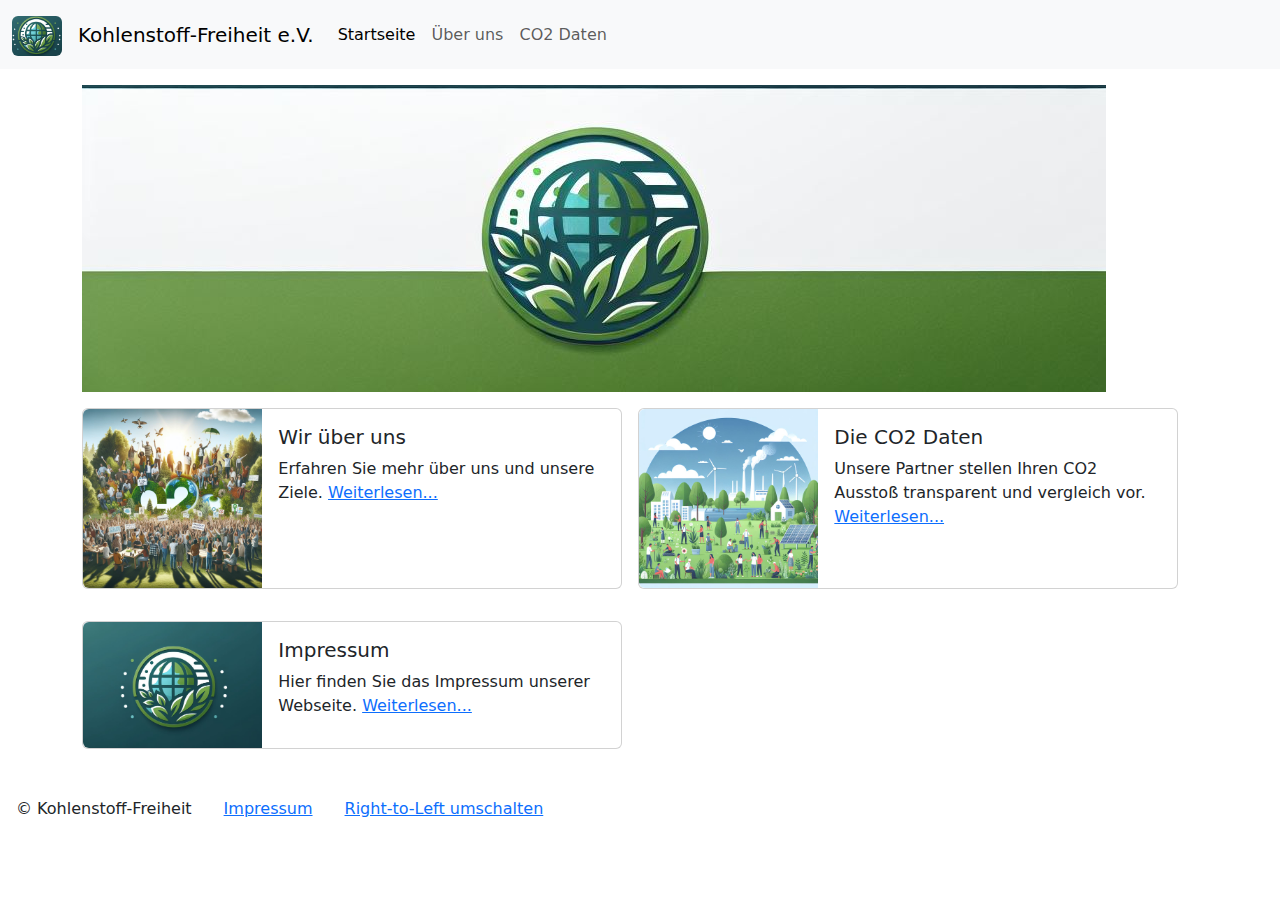
<file: index.html>
<!DOCTYPE html>
<html lang="de" dir="">

<head>
    <meta charset="UTF-8">
    <meta name="viewport" content="width=device-width, initial-scale=1.0">
    <title>Startseite - Kohlenstoff-Freiheit e.V.</title>
    <link rel="icon" type="image/png" href="img/favicon.png" />
    <link href="https://cdn.jsdelivr.net/npm/bootstrap@5.3.3/dist/css/bootstrap.min.css" rel="stylesheet"
        integrity="sha384-QWTKZyjpPEjISv5WaRU9OFeRpok6YctnYmDr5pNlyT2bRjXh0JMhjY6hW+ALEwIH" crossorigin="anonymous">
    <link rel="stylesheet" href="css/custom.css">
</head>

<body>
    <nav class="navbar navbar-expand-lg bg-body-tertiary">
        <div class="container-fluid">
            <a class="navbar-brand" href="#">
                <img src="img/logo.png" alt="Logo" width="50" height="40" class="d-inline-block align-text-top rounded">
            </a>
            <a class="navbar-brand" href="#">Kohlenstoff-Freiheit e.V.</a>
            <button class="navbar-toggler" type="button" data-bs-toggle="collapse"
                data-bs-target="#navbarSupportedContent" aria-controls="navbarSupportedContent" aria-expanded="false"
                aria-label="Toggle navigation">
                <span class="navbar-toggler-icon"></span>
            </button>
            <div class="collapse navbar-collapse" id="navbarSupportedContent">
                <ul class="navbar-nav me-auto mb-2 mb-lg-0">
                    <li class="nav-item">
                        <a class="nav-link active" aria-current="page" href="/">Startseite</a>
                    </li>
                    <li class="nav-item">
                        <a class="nav-link" href="/ueberuns.html">Über uns</a>
                    </li>
                    <li class="nav-item">
                        <a class="nav-link" href="/co2daten.html">CO2 Daten</a>
                    </li>
            </div>
        </div>
    </nav>

    <div class="offcanvas-md container my-3">
        <img src="img/banner1.png" class="img-fluid " alt="Zu sehen ist das Logo des Kohlenstoff-Freiheit e.V.">
    </div>
    <div class="container mt-3">
        <div class="d-flex flex-row gap-3 flex-wrap">
            <div class="card mb-3" style="max-width: 540px;">
                <div class="row g-0">
                    <div class="col-md-4">
                        <img src="img/header1.png" class="img-fluid rounded-start" alt="Bild einer Landschaft mit Menschen, Vegetation und Tieren">
                    </div>
                    <div class="col-md-8">
                        <div class="card-body">
                            <h5 class="card-title">Wir über uns</h5>
                            <p class="card-text">Erfahren Sie mehr über uns und unsere Ziele. <a
                                    href="ueberuns.html">Weiterlesen...</a></p>
                        </div>
                    </div>
                </div>
            </div>

            <div class="card mb-3" style="max-width: 540px;">
                <div class="row g-0">
                    <div class="col-md-4">
                        <img src="img/header2.png" class="img-fluid rounded-start" alt="Bild einer Landschaft mit Menschen, Vegetation und Tieren">
                    </div>
                    <div class="col-md-8">
                        <div class="card-body">
                            <h5 class="card-title">Die CO2 Daten</h5>
                            <p class="card-text">Unsere Partner stellen Ihren CO2 Ausstoß transparent und vergleich vor.
                                <a href="co2daten.html">Weiterlesen...</a></p>
                        </div>
                    </div>
                </div>
            </div>

            <div class="card mb-3" style="max-width: 540px;">
                <div class="row g-0">
                    <div class="col-md-4">
                        <img src="img/banner2.png" class="img-fluid rounded-start" alt="Das Logo der Kohlenstoff-Freiheit e.V.">
                    </div>
                    <div class="col-md-8">
                        <div class="card-body">
                            <h5 class="card-title">Impressum</h5>
                            <p class="card-text">Hier finden Sie das Impressum unserer Webseite.
                                <a href="impressum.html">Weiterlesen...</a></p>
                        </div>
                    </div>
                </div>
            </div>

        </div>
    </div>

    <footer class="navbar bottom mt-3">
        <ul class="list-group list-group-horizontal">
            <li class="list-group-item border border-0">&copy; Kohlenstoff-Freiheit</li>
            <li class="list-group-item border border-0"><a href="impressum.html">Impressum</a></li>
            <li class="list-group-item border border-0 rtllink">Right-to-Left umschalten</li>
        </ul>
    </footer>
    <script src="https://cdn.jsdelivr.net/npm/bootstrap@5.3.3/dist/js/bootstrap.bundle.min.js"
        integrity="sha384-YvpcrYf0tY3lHB60NNkmXc5s9fDVZLESaAA55NDzOxhy9GkcIdslK1eN7N6jIeHz"
        crossorigin="anonymous"></script>
    <script src="js/colorModePicker.js"></script>
    <script src="js/rtltoggle.js"></script>
</body>

</html>
</file>
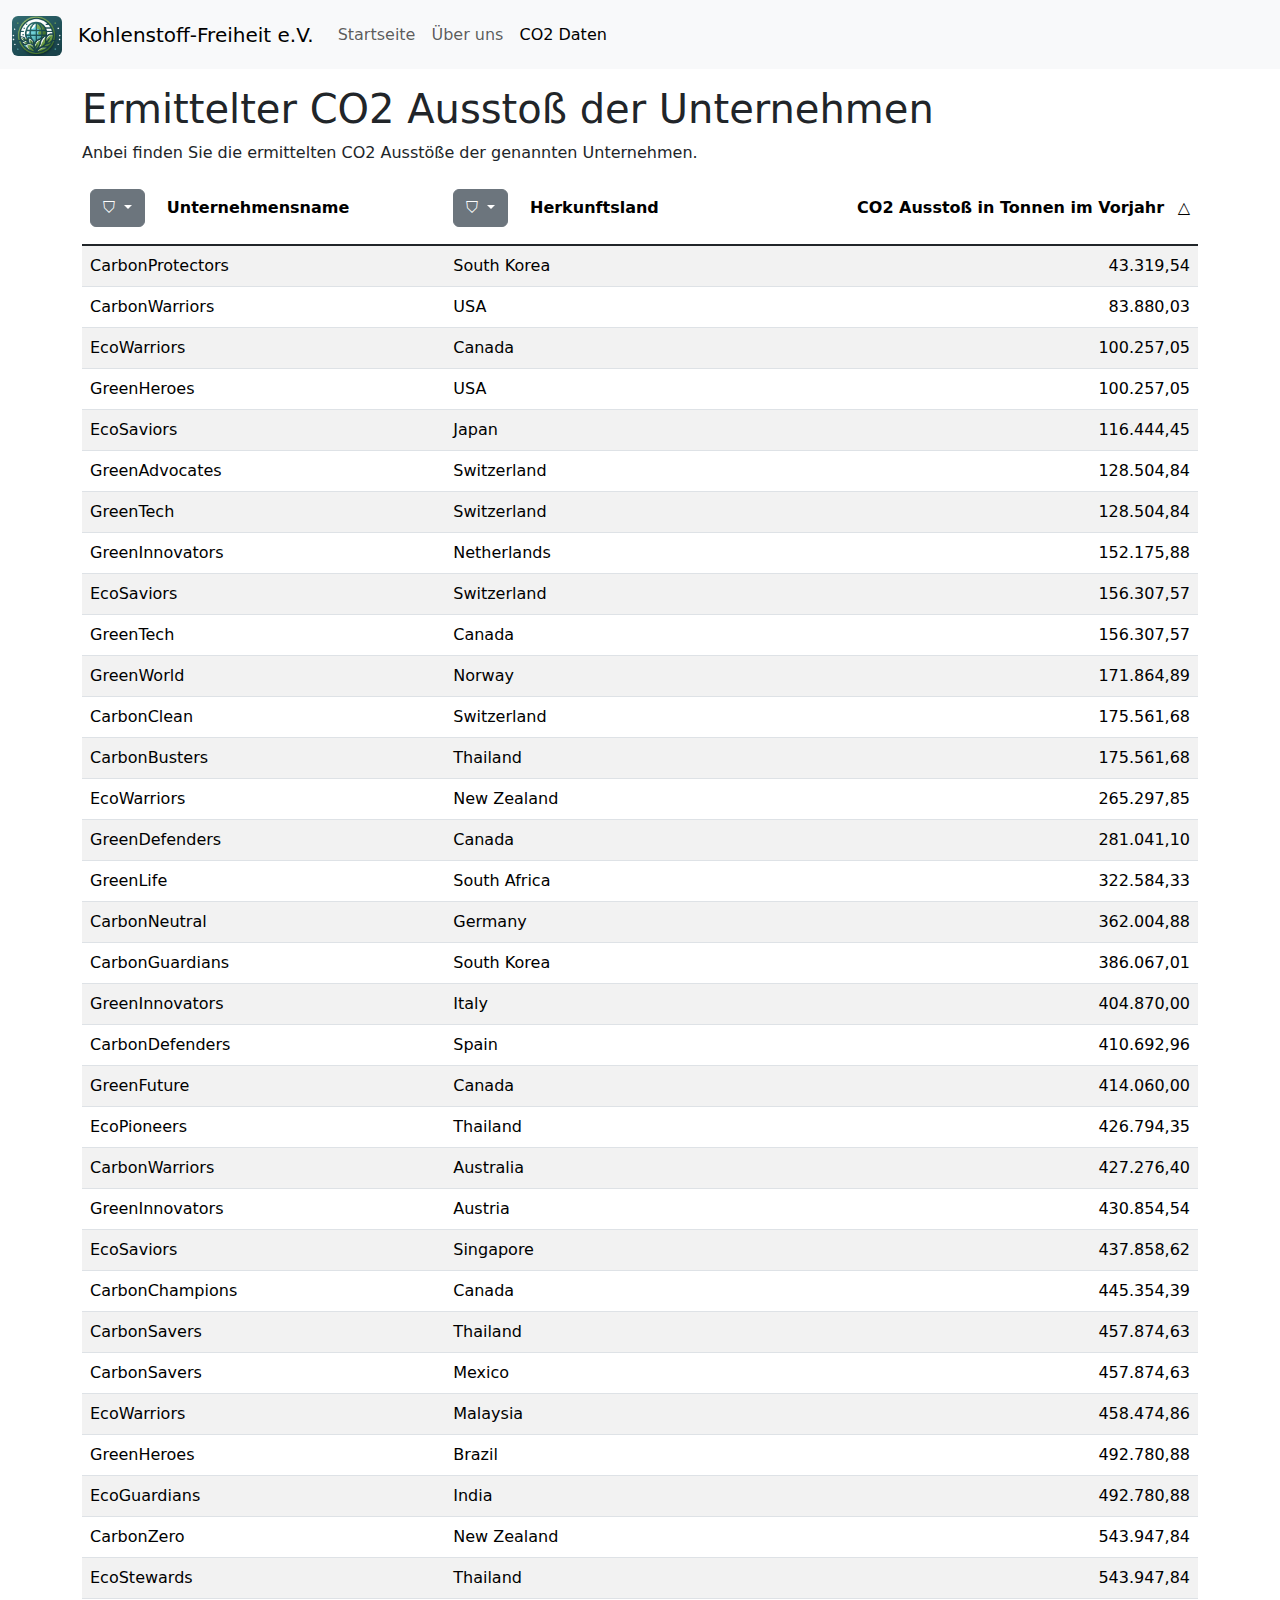
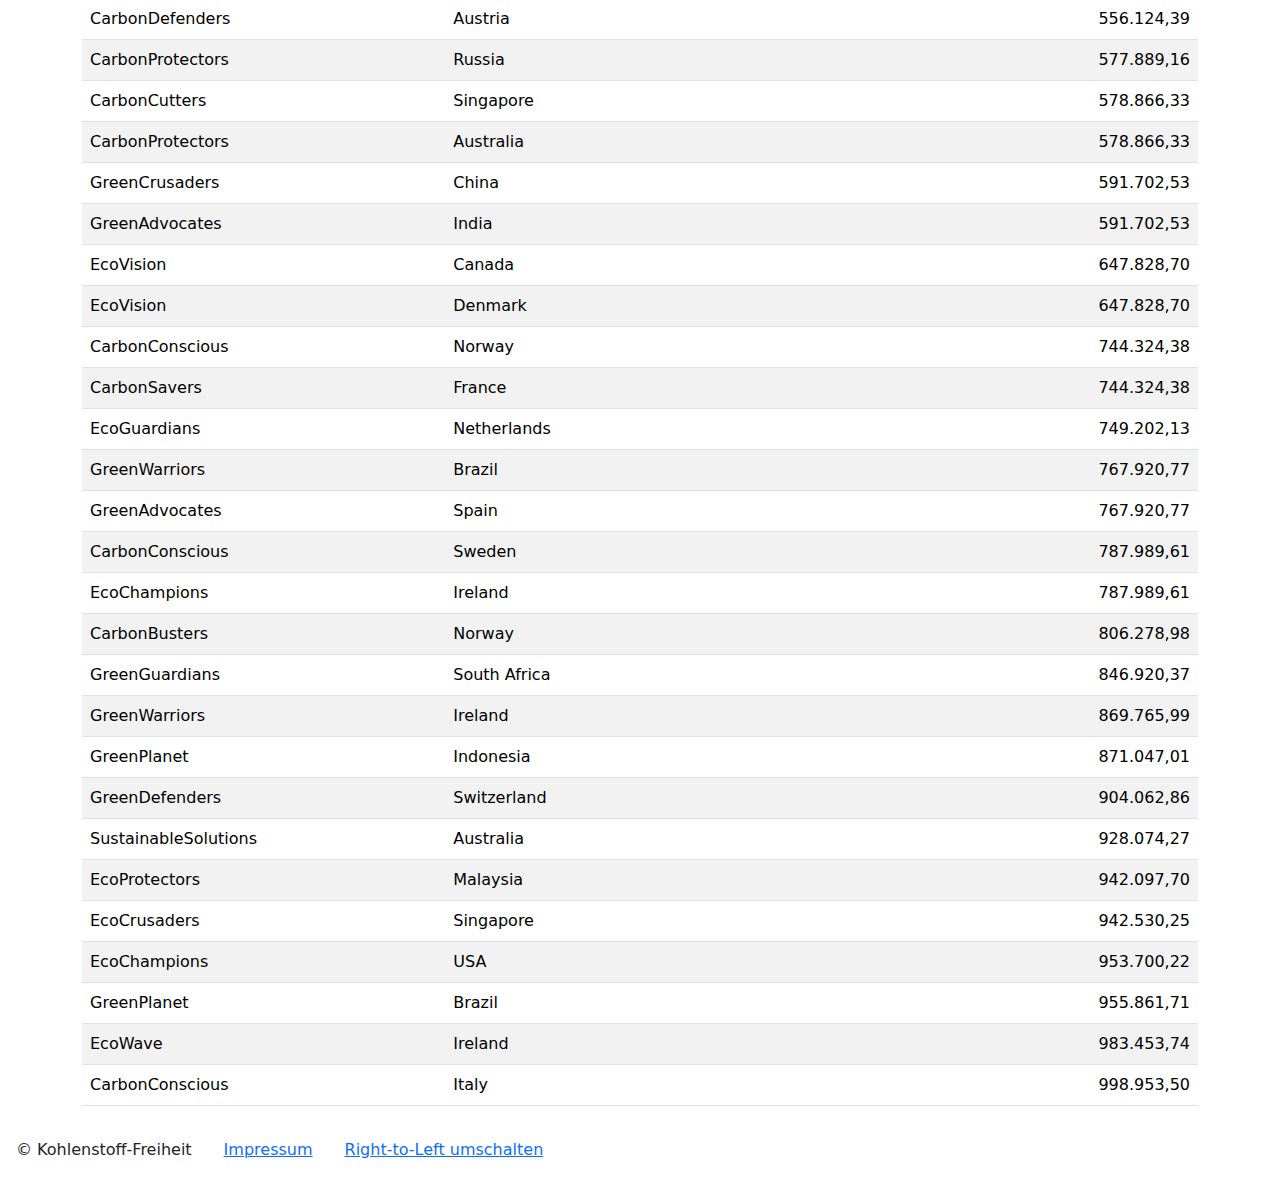
<file: co2daten.html>
<!DOCTYPE html>
<html lang="de" dir="">

<head>
    <meta charset="UTF-8">
    <meta name="viewport" content="width=device-width, initial-scale=1.0">
    <title>Startseite - Kohlenstoff-Freiheit e.V.</title>
    <link rel="icon" type="image/png" href="img/favicon.png" />
    <link href="https://cdn.jsdelivr.net/npm/bootstrap@5.3.3/dist/css/bootstrap.min.css" rel="stylesheet"
        integrity="sha384-QWTKZyjpPEjISv5WaRU9OFeRpok6YctnYmDr5pNlyT2bRjXh0JMhjY6hW+ALEwIH" crossorigin="anonymous">
    <link rel="stylesheet" href="css/custom.css">
</head>

<body>
    <nav class="navbar navbar-expand-lg bg-body-tertiary">
        <div class="container-fluid">
            <a class="navbar-brand" href="#">
                <img src="img/logo.png" alt="Logo" width="50" height="40" class="d-inline-block align-text-top rounded">
            </a>
            <a class="navbar-brand" href="#">Kohlenstoff-Freiheit e.V.</a>
            <button class="navbar-toggler" type="button" data-bs-toggle="collapse"
                data-bs-target="#navbarSupportedContent" aria-controls="navbarSupportedContent" aria-expanded="false"
                aria-label="Toggle navigation">
                <span class="navbar-toggler-icon"></span>
            </button>
            <div class="collapse navbar-collapse" id="navbarSupportedContent">
                <ul class="navbar-nav me-auto mb-2 mb-lg-0">
                    <li class="nav-item">
                        <a class="nav-link" href="/">Startseite</a>
                    </li>
                    <li class="nav-item">
                        <a class="nav-link" href="/ueberuns.html">Über uns</a>
                    </li>
                    <li class="nav-item">
                        <a class="nav-link active" aria-current="page" href="/co2daten.html">CO2 Daten</a>
                    </li>
            </div>
        </div>
    </nav>

    <div class="container mt-3">
        <h1>Ermittelter CO2 Ausstoß der Unternehmen</h1>
        <p>Anbei finden Sie die ermittelten CO2 Ausstöße der genannten Unternehmen.</p>
        <table class="table table-striped table-hover table-responsive" id="CO2Tabelle">
            <thead>
                <th>
                    <div class="dropdown d-inline-block pe-3">
                        <button class="btn btn-secondary dropdown-toggle" type="button" data-bs-toggle="dropdown"
                            data-FilterButton="Unternehmen" aria-expanded="false">
                            &#9929;
                        </button>
                        <ul class="dropdown-menu px-4">
                            <li><label for="filterUnternehmensname">Filter Unternehmensnamen</label></li>
                            <li><input type="text" class="form-control" data-FilterName="Unternehmen"></li>
                            <li><span data-deleteFilter="Unternehmen">&#128465;</span></li>
                        </ul>
                    </div>
                    <p class="d-inline-block" data-id="Unternehmen">Unternehmensname</p>
                </th>
                <th>
                    <div class="dropdown d-inline-block pe-3">
                        <button class="btn btn-secondary dropdown-toggle" type="button" data-bs-toggle="dropdown"
                            data-FilterButton="Land" aria-expanded="false">
                            &#9929;
                        </button>
                        <ul class="dropdown-menu px-4">
                            <li><label for="filterLand">Filter Herkunftsland</label></li>
                            <li><input type="text" class="form-control" data-FilterName="Land"></li>
                            <li><span data-deleteFilter="Land">&#128465;</span></li>
                        </ul>
                    </div>
                    <p class="d-inline-block" data-id="Land">Herkunftsland</p>
                </th>
                <th class="text-end">
                    <p data-id="CO2Ausstoß">CO2 Ausstoß in Tonnen im Vorjahr <span
                            class="sortiersymbol ps-2">&xutri;</span></p>
                </th>
            </thead>
            <tbody class="table-group-divider" id="CO2TabelleBody">
            </tbody>
        </table>
    </div>
    <footer class="navbar bottom mt-3">
        <ul class="list-group list-group-horizontal">
            <li class="list-group-item border border-0">&copy; Kohlenstoff-Freiheit</li>
            <li class="list-group-item border border-0"><a href="impressum.html">Impressum</a></li>
            <li class="list-group-item border border-0 rtllink">Right-to-Left umschalten</li>
        </ul>
    </footer>
    <script src="https://cdn.jsdelivr.net/npm/@popperjs/core@2.11.8/dist/umd/popper.min.js"
        integrity="sha384-I7E8VVD/ismYTF4hNIPjVp/Zjvgyol6VFvRkX/vR+Vc4jQkC+hVqc2pM8ODewa9r"
        crossorigin="anonymous"></script>
    <script src="https://cdn.jsdelivr.net/npm/bootstrap@5.3.3/dist/js/bootstrap.bundle.min.js"
        integrity="sha384-YvpcrYf0tY3lHB60NNkmXc5s9fDVZLESaAA55NDzOxhy9GkcIdslK1eN7N6jIeHz"
        crossorigin="anonymous"></script>
    <script src="js/co2daten.js"></script>
    <script src="js/colorModePicker.js"></script>
    <script src="js/rtltoggle.js"></script>
</body>

</html>
</file>
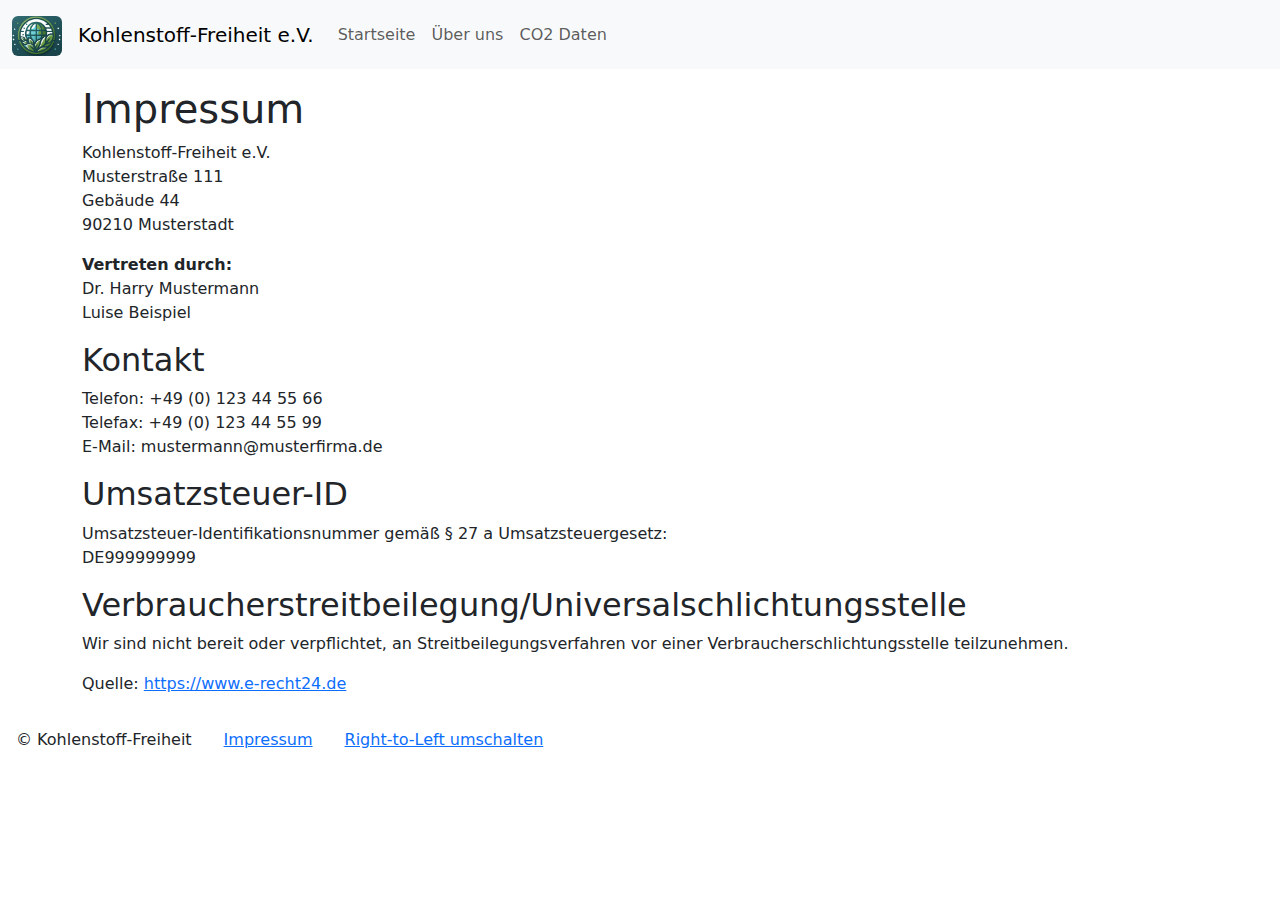
<file: impressum.html>
<!DOCTYPE html>
<html lang="de" dir="">

<head>
    <meta charset="UTF-8">
    <meta name="viewport" content="width=device-width, initial-scale=1.0">
    <title>Startseite - Kohlenstoff-Freiheit e.V.</title>
    <link rel="icon" type="image/png" href="img/favicon.png" />
    <link href="https://cdn.jsdelivr.net/npm/bootstrap@5.3.3/dist/css/bootstrap.min.css" rel="stylesheet"
        integrity="sha384-QWTKZyjpPEjISv5WaRU9OFeRpok6YctnYmDr5pNlyT2bRjXh0JMhjY6hW+ALEwIH" crossorigin="anonymous">
    <link rel="stylesheet" href="css/custom.css">
</head>

<body>
    <nav class="navbar navbar-expand-lg bg-body-tertiary">
        <div class="container-fluid">
            <a class="navbar-brand" href="#">
                <img src="img/logo.png" alt="Logo" width="50" height="40" class="d-inline-block align-text-top rounded">
            </a>
            <a class="navbar-brand" href="#">Kohlenstoff-Freiheit e.V.</a>
            <button class="navbar-toggler" type="button" data-bs-toggle="collapse"
                data-bs-target="#navbarSupportedContent" aria-controls="navbarSupportedContent" aria-expanded="false"
                aria-label="Toggle navigation">
                <span class="navbar-toggler-icon"></span>
            </button>
            <div class="collapse navbar-collapse" id="navbarSupportedContent">
                <ul class="navbar-nav me-auto mb-2 mb-lg-0">
                    <li class="nav-item">
                        <a class="nav-link" href="/">Startseite</a>
                    </li>
                    <li class="nav-item">
                        <a class="nav-link" href="/ueberuns.html">Über uns</a>
                    </li>
                    <li class="nav-item">
                        <a class="nav-link" href="/co2daten.html">CO2 Daten</a>
                    </li>
            </div>
        </div>
    </nav>

    <div class="container mt-3">
        <h1>Impressum</h1>

        <p>Kohlenstoff-Freiheit e.V.<br />
            Musterstra&szlig;e 111<br />
            Geb&auml;ude 44<br />
            90210 Musterstadt</p>

        <p><strong>Vertreten durch:</strong><br />
            Dr. Harry Mustermann<br />
            Luise Beispiel</p>

        <h2>Kontakt</h2>
        <p>Telefon: +49 (0) 123 44 55 66<br />
            Telefax: +49 (0) 123 44 55 99<br />
            E-Mail: mustermann@musterfirma.de</p>

        <h2>Umsatzsteuer-ID</h2>
        <p>Umsatzsteuer-Identifikationsnummer gem&auml;&szlig; &sect; 27 a Umsatzsteuergesetz:<br />
            DE999999999</p>

        <h2>Verbraucher&shy;streit&shy;beilegung/Universal&shy;schlichtungs&shy;stelle</h2>
        <p>Wir sind nicht bereit oder verpflichtet, an Streitbeilegungsverfahren vor einer Verbraucherschlichtungsstelle
            teilzunehmen.</p>

        <p>Quelle: <a href="https://www.e-recht24.de">https://www.e-recht24.de</a></p>
    </div>

    <footer class="navbar bottom mt-3">
        <ul class="list-group list-group-horizontal">
            <li class="list-group-item border border-0">&copy; Kohlenstoff-Freiheit</li>
            <li class="list-group-item border border-0"><a href="impressum.html">Impressum</a></li>
            <li class="list-group-item border border-0 rtllink">Right-to-Left umschalten</li>
        </ul>
    </footer>
    <script src="https://cdn.jsdelivr.net/npm/bootstrap@5.3.3/dist/js/bootstrap.bundle.min.js"
        integrity="sha384-YvpcrYf0tY3lHB60NNkmXc5s9fDVZLESaAA55NDzOxhy9GkcIdslK1eN7N6jIeHz"
        crossorigin="anonymous"></script>
    <script src="js/colorModePicker.js"></script>
    <script src="js/rtltoggle.js"></script>
</body>

</html>
</file>
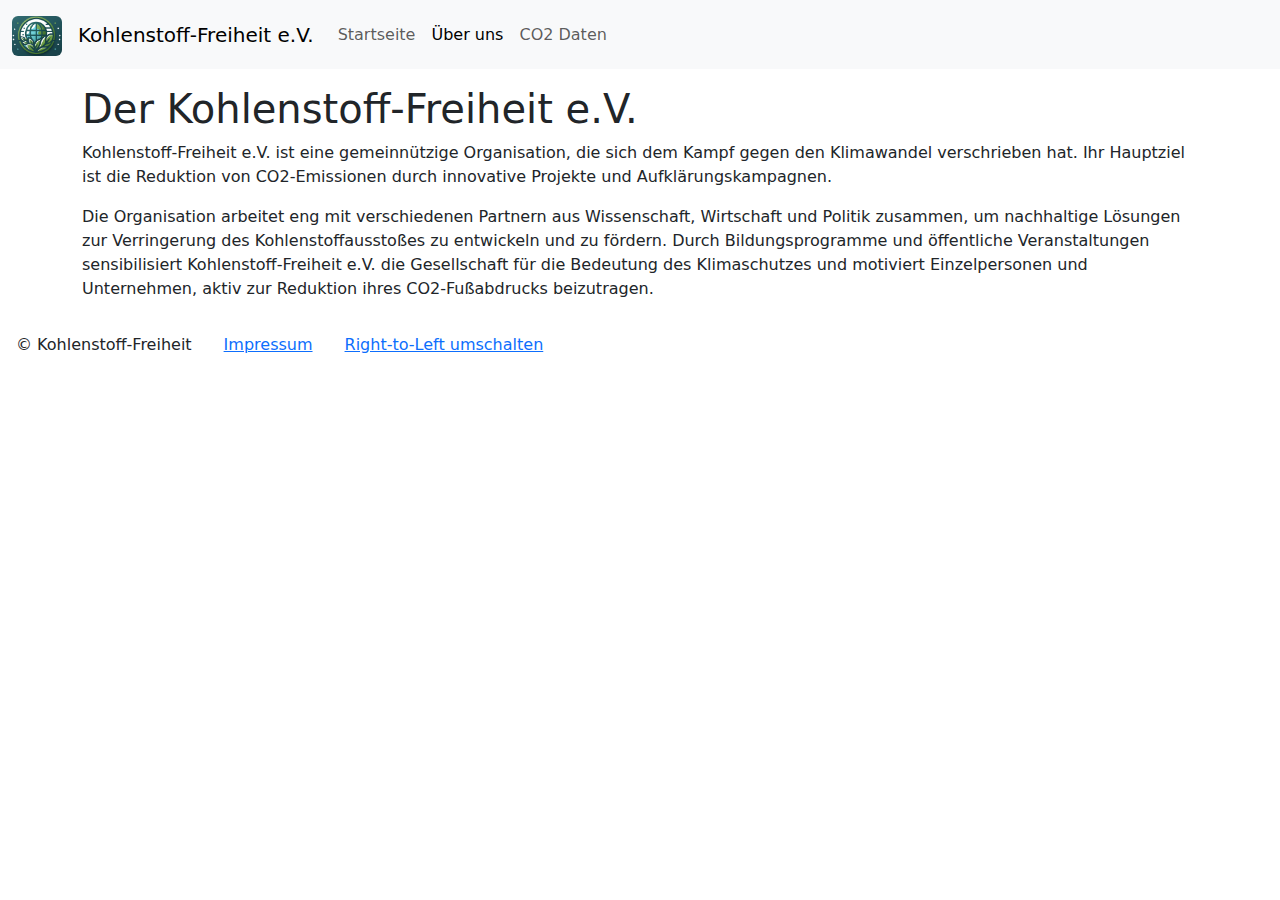
<file: ueberuns.html>
<!DOCTYPE html>
<html lang="de" dir="">

<head>
    <meta charset="UTF-8">
    <meta name="viewport" content="width=device-width, initial-scale=1.0">
    <title>Über uns - Kohlenstoff-Freiheit e.V.</title>
    <link rel="icon" type="image/png" href="img/favicon.png" />
    <link href="https://cdn.jsdelivr.net/npm/bootstrap@5.3.3/dist/css/bootstrap.min.css" rel="stylesheet"
        integrity="sha384-QWTKZyjpPEjISv5WaRU9OFeRpok6YctnYmDr5pNlyT2bRjXh0JMhjY6hW+ALEwIH" crossorigin="anonymous">
    <link rel="stylesheet" href="css/custom.css">
</head>

<body>
    <nav class="navbar navbar-expand-lg bg-body-tertiary">
        <div class="container-fluid">
            <a class="navbar-brand" href="#">
                <img src="img/logo.png" alt="Logo" width="50" height="40" class="d-inline-block align-text-top rounded">
            </a>
            <a class="navbar-brand" href="#">Kohlenstoff-Freiheit e.V.</a>
            <button class="navbar-toggler" type="button" data-bs-toggle="collapse"
                data-bs-target="#navbarSupportedContent" aria-controls="navbarSupportedContent" aria-expanded="false"
                aria-label="Toggle navigation">
                <span class="navbar-toggler-icon"></span>
            </button>
            <div class="collapse navbar-collapse" id="navbarSupportedContent">
                <ul class="navbar-nav me-auto mb-2 mb-lg-0">
                    <li class="nav-item">
                        <a class="nav-link"  href="/">Startseite</a>
                    </li>
                    <li class="nav-item">
                        <a class="nav-link active" aria-current="page" href="/ueberuns.html">Über uns</a>
                    </li>
                    <li class="nav-item">
                        <a class="nav-link" href="/co2daten.html">CO2 Daten</a>
                    </li>
            </div>
        </div>
    </nav>

    <div class="container mt-3">
        <h1>Der Kohlenstoff-Freiheit e.V.</h1>
        <p>Kohlenstoff-Freiheit e.V. ist eine gemeinnützige Organisation, die sich dem Kampf gegen den Klimawandel
            verschrieben hat. Ihr Hauptziel ist die Reduktion von CO2-Emissionen durch innovative Projekte und
            Aufklärungskampagnen.</p>
        <p>Die Organisation arbeitet eng mit verschiedenen Partnern aus Wissenschaft, Wirtschaft
            und Politik zusammen, um nachhaltige Lösungen zur Verringerung des Kohlenstoffausstoßes zu entwickeln und zu
            fördern. Durch Bildungsprogramme und öffentliche Veranstaltungen sensibilisiert Kohlenstoff-Freiheit e.V.
            die Gesellschaft für die Bedeutung des Klimaschutzes und motiviert Einzelpersonen und Unternehmen, aktiv zur
            Reduktion ihres CO2-Fußabdrucks beizutragen.</p>
    </div>

    <footer class="navbar bottom mt-3">
        <ul class="list-group list-group-horizontal">
            <li class="list-group-item border border-0">&copy; Kohlenstoff-Freiheit</li>
            <li class="list-group-item border border-0"><a href="impressum.html">Impressum</a></li>
            <li class="list-group-item border border-0 rtllink">Right-to-Left umschalten</li>
        </ul>
    </footer>
    <script src="https://cdn.jsdelivr.net/npm/bootstrap@5.3.3/dist/js/bootstrap.bundle.min.js"
        integrity="sha384-YvpcrYf0tY3lHB60NNkmXc5s9fDVZLESaAA55NDzOxhy9GkcIdslK1eN7N6jIeHz"
        crossorigin="anonymous"></script>
    <script src="js/colorModePicker.js"></script>
    <script src="js/rtltoggle.js"></script>
</body>

</html>
</file>
<file: css/custom.css>
:root, [data-bs-theme=light] {
    /* --bs-body-color: red;
    --bs-heading-color: red; */
}

:root, [data-bs-theme=dark] {
    /* --bs-body-color: red;
    --bs-heading-color: red; */
} 

.rtllink{
    color: rgba(var(--bs-link-color-rgb), var(--bs-link-opacity, 1));
    text-decoration: underline;
}
</file>
